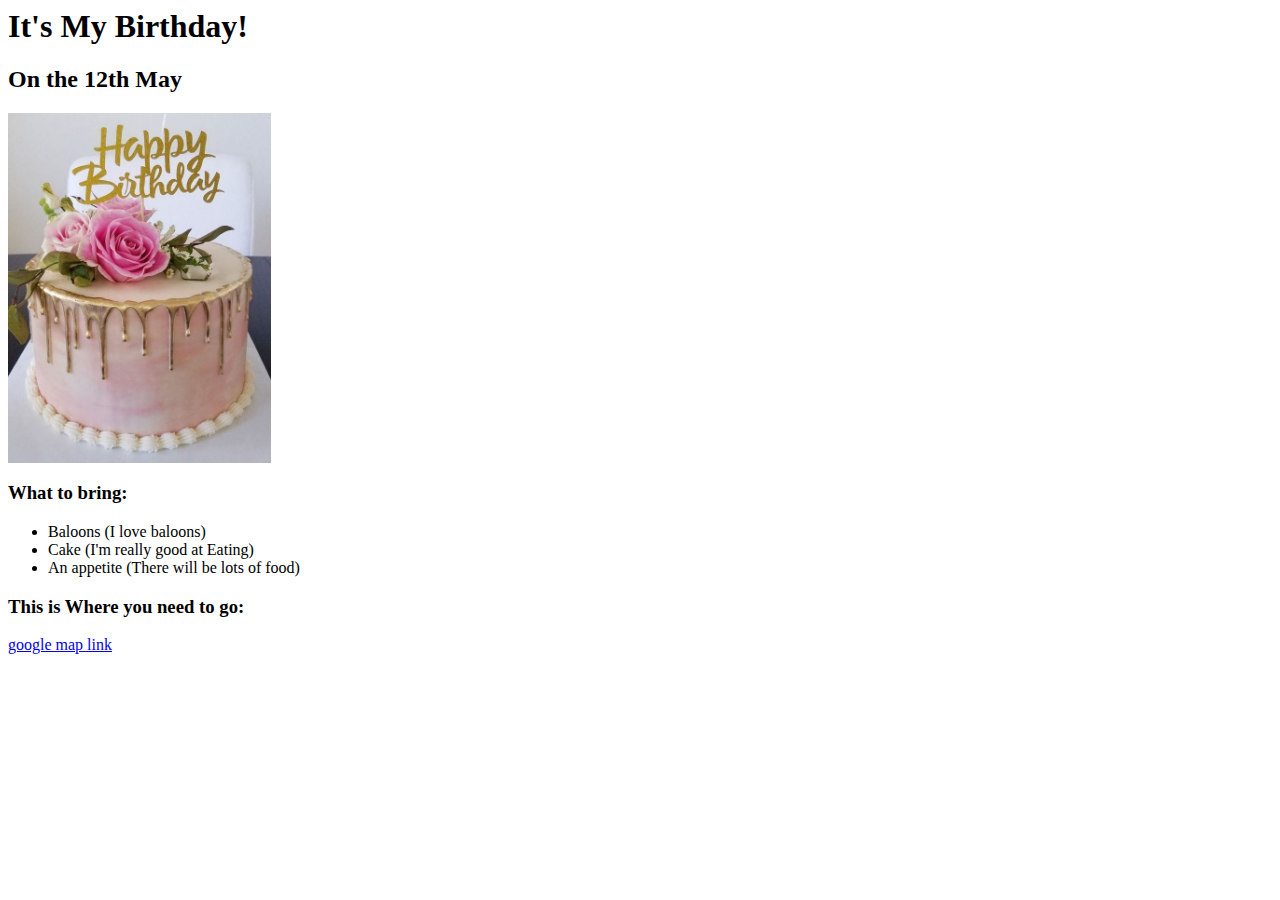
<file: 3.4 Birthday Invite Project/index.html>
<html>
    <title>Birthday Invitation</title>
    <body>
        <h1>It's My Birthday!</h1>
        <h2>On the 12th May</h2>
        <img src = "/3.4 Birthday Invite Project/4aad80f4dd370a0f1a2a88fb133ea300.jpg" alt = "Birthday Cake" height = "350px"/>
        <h3>What to bring:</h3>
        <ul>
            <li>Baloons (I love baloons)</li>
            <li>Cake (I'm really good at Eating)</li>
            <li>An appetite (There will be lots of food)</li>
        </ul>
        <h3>This is Where you need to go:</h3>
        <a href = "https://www.google.com/maps/@35.7040744,139.5577317,3a,75y,289.6h,87.01t,0.72r/data=!3m6!1e1!3m4!1sgT28ssf0BB2LxZ63JNcL1w!2e0!7i13312!8i6656">google map link</a>
    </body>
</html>
</file>
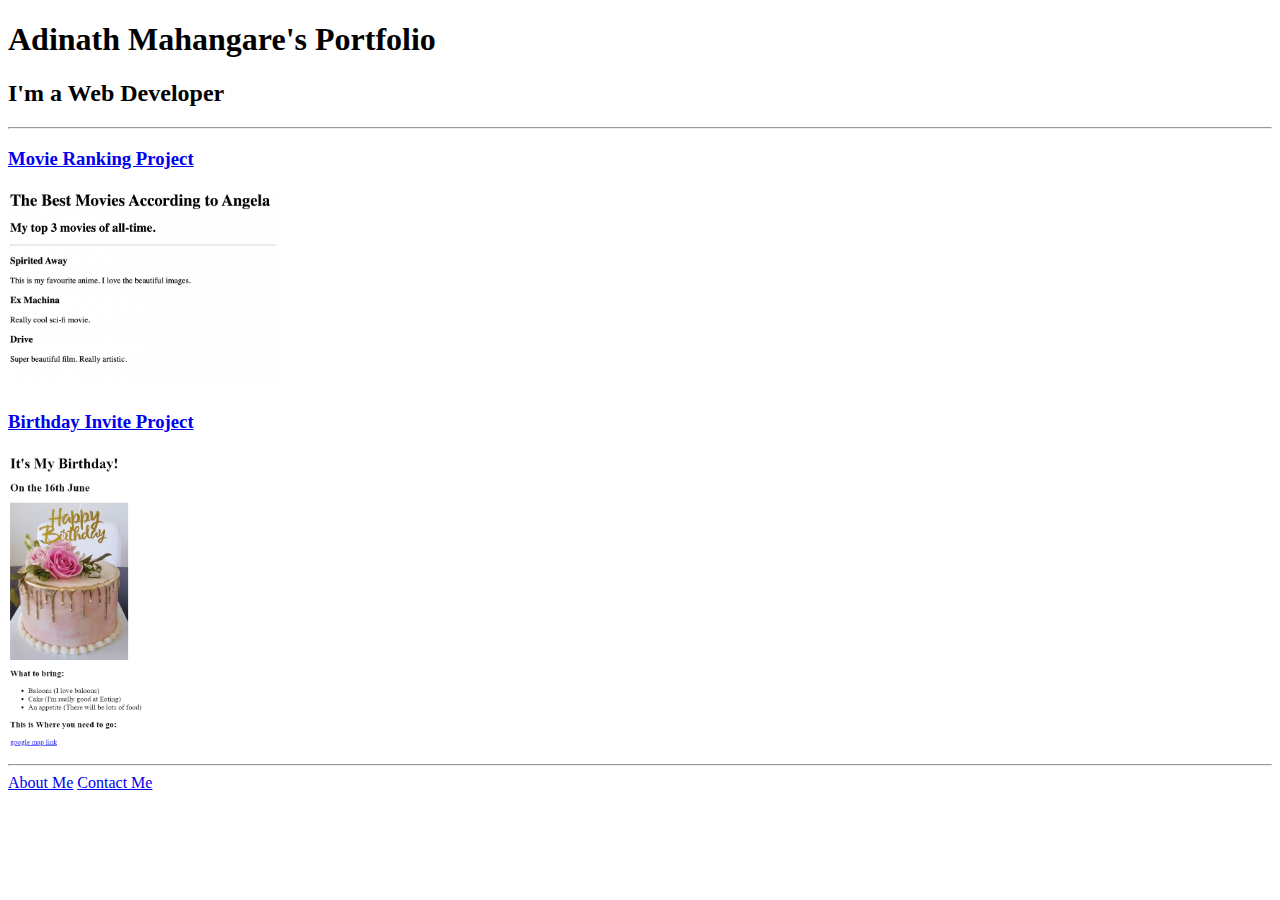
<file: 4.3 HTML Porfolio Project/index.html>
<!-- TODO 1: Create the HTML Boilerplate -->
<!DOCTYPE html>
<html lang = "en">
    <head>
        <meta charset = "UTF-8" />
        <title>Portfolio</title>

    </head>
    <body>
        <h1>Adinath Mahangare's Portfolio</h1>
        <h2>I'm a Web Developer</h2>
        <hr>
        <h3><a href = "./public/movie-ranking.html">Movie Ranking Project</a></h3>
        <img src = "./assets/images/movie-ranking.png"/ alt = "Favourite Movies" height = "200px">
        <h3><a href = "./public/birthday-invite.html">Birthday Invite Project</a></h3>
        <img src = "./assets/images/birthday-invite.png" alt = "Birthday Cake" height = "300px"/>
        <hr>
        <a href = "./public/about.html">About Me</a>
        <a href = "./public/contact.html">Contact Me</a>
    </body>
</html>

<!-- TODO 2: Add Your previous projects' HTML into the public folder -->

<!-- TODO 3: Take screenshots of your project previews and add the images to the images folder -->

<!-- TODO 4: Add titles/subtitles etc. -->

<!-- TODO 5: Add a link to the project pages -->

<!-- TODO 6: Add images to show the project previews
HINT for TODO 6: You can use the height attribute set to 200 to make the image smaller:
https://developer.mozilla.org/en-US/docs/Web/HTML/Element/img#attr-height -->

<!-- TODO 7: Add the Contact Me and About Me page links -->
</file>
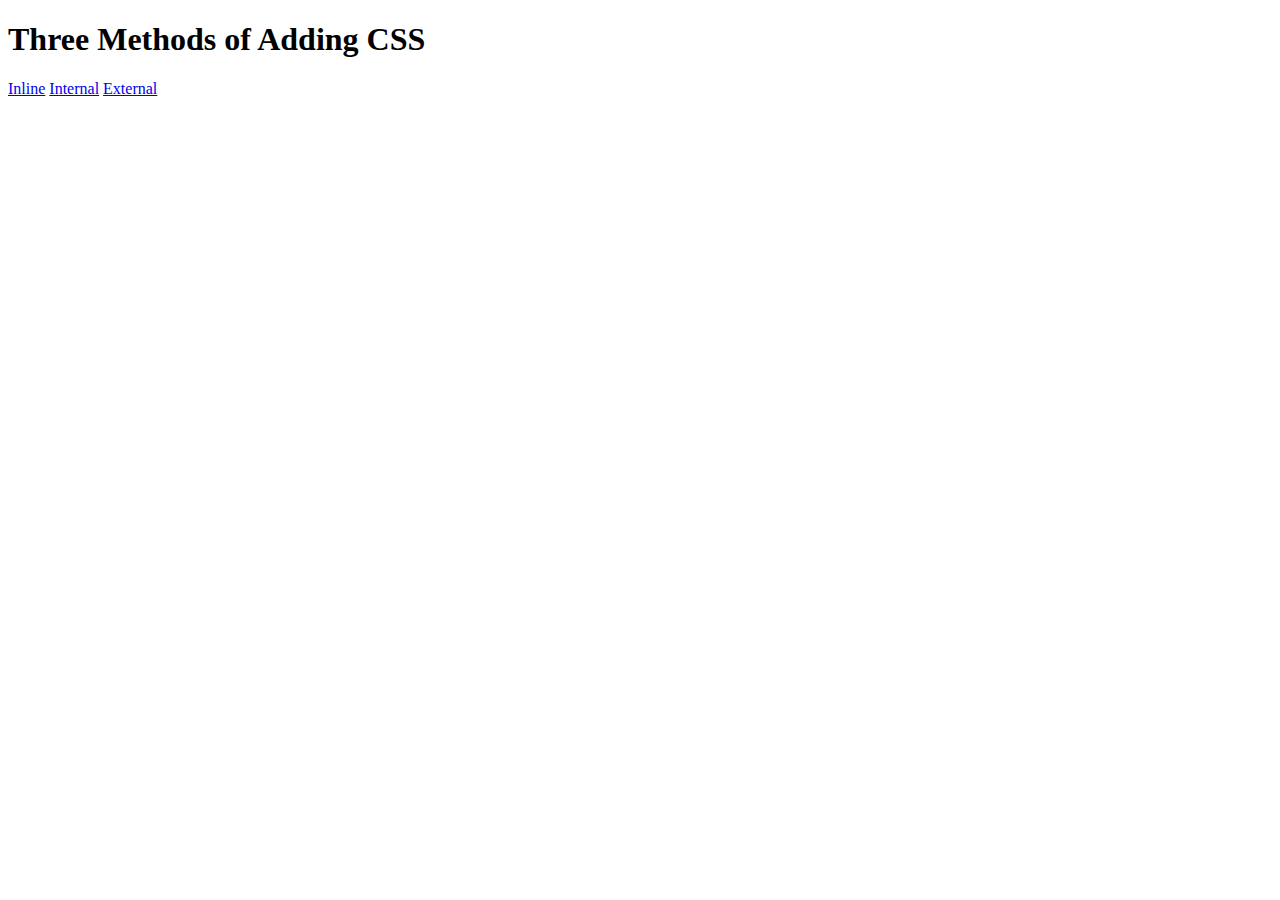
<file: 5.1. Adding CSS/index.html>
<!DOCTYPE html>
<html lang="en">

<head>
  <meta charset="UTF-8">
  <title>Adding CSS</title>
</head>

<body>
  <h1>Three Methods of Adding CSS</h1>
  <a href = "./inline.html" alt = "Inline CSS">Inline</a>
  <a href = "./internal.html" alt = "Internal CSS">Internal</a>
  <a href = "./external.html" alt = "External CSS">External</a>
</body>

</html>
</file>
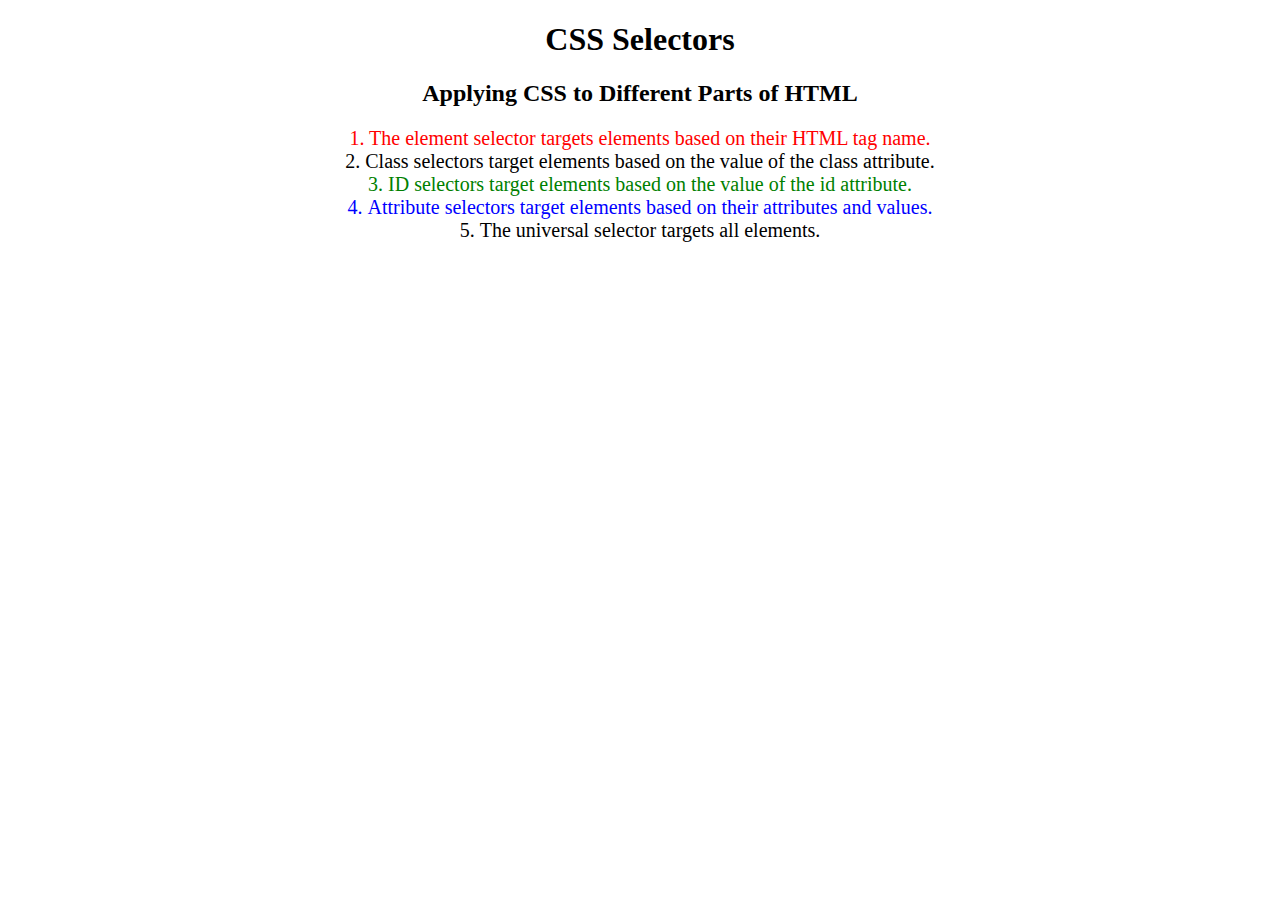
<file: 5.3 CSS Selectors/index.html>
<!DOCTYPE html>
<html lang="en">

<head>
  <meta charset="UTF-8">
  <title>CSS Selectors</title>
  <link rel="stylesheet" href="./style.css" />
</head>

<body>
  <h1>CSS Selectors</h1>
  <h2>Applying CSS to Different Parts of HTML</h2>
  <!-- TODO 1: Set the CSS for all paragraph tags to "color: red" -->
  <p class="note">1. The element selector targets elements based on their HTML tag name.</p>

  <ol>
    <!-- TODO 2: Set the CSS for all elements with a class of "note" to "font-size: 20px" -->
    <li class="note" value="2">Class selectors target elements based on the value of the class attribute.</li>

    <!-- TODO 3: Set the CSS for the element with an id of "id-selector-demo" to "color: green" -->
    <li class="note" id="id-selector-demo" value="3">ID selectors target elements based on the value of the id
      attribute.</li>

    <!-- TODO 4: Set the CSS for the li elements that have the "value" attribute set to "4" to have "color: blue" -->
    <li class="note" value="4">Attribute selectors target elements based on their attributes and values.</li>

    <!-- TODO 5: Set all elements to have "text-align: center" -->
    <li class="note" value="5">The universal selector targets all elements.</li>
  </ol>
</body>

</html>
</file>
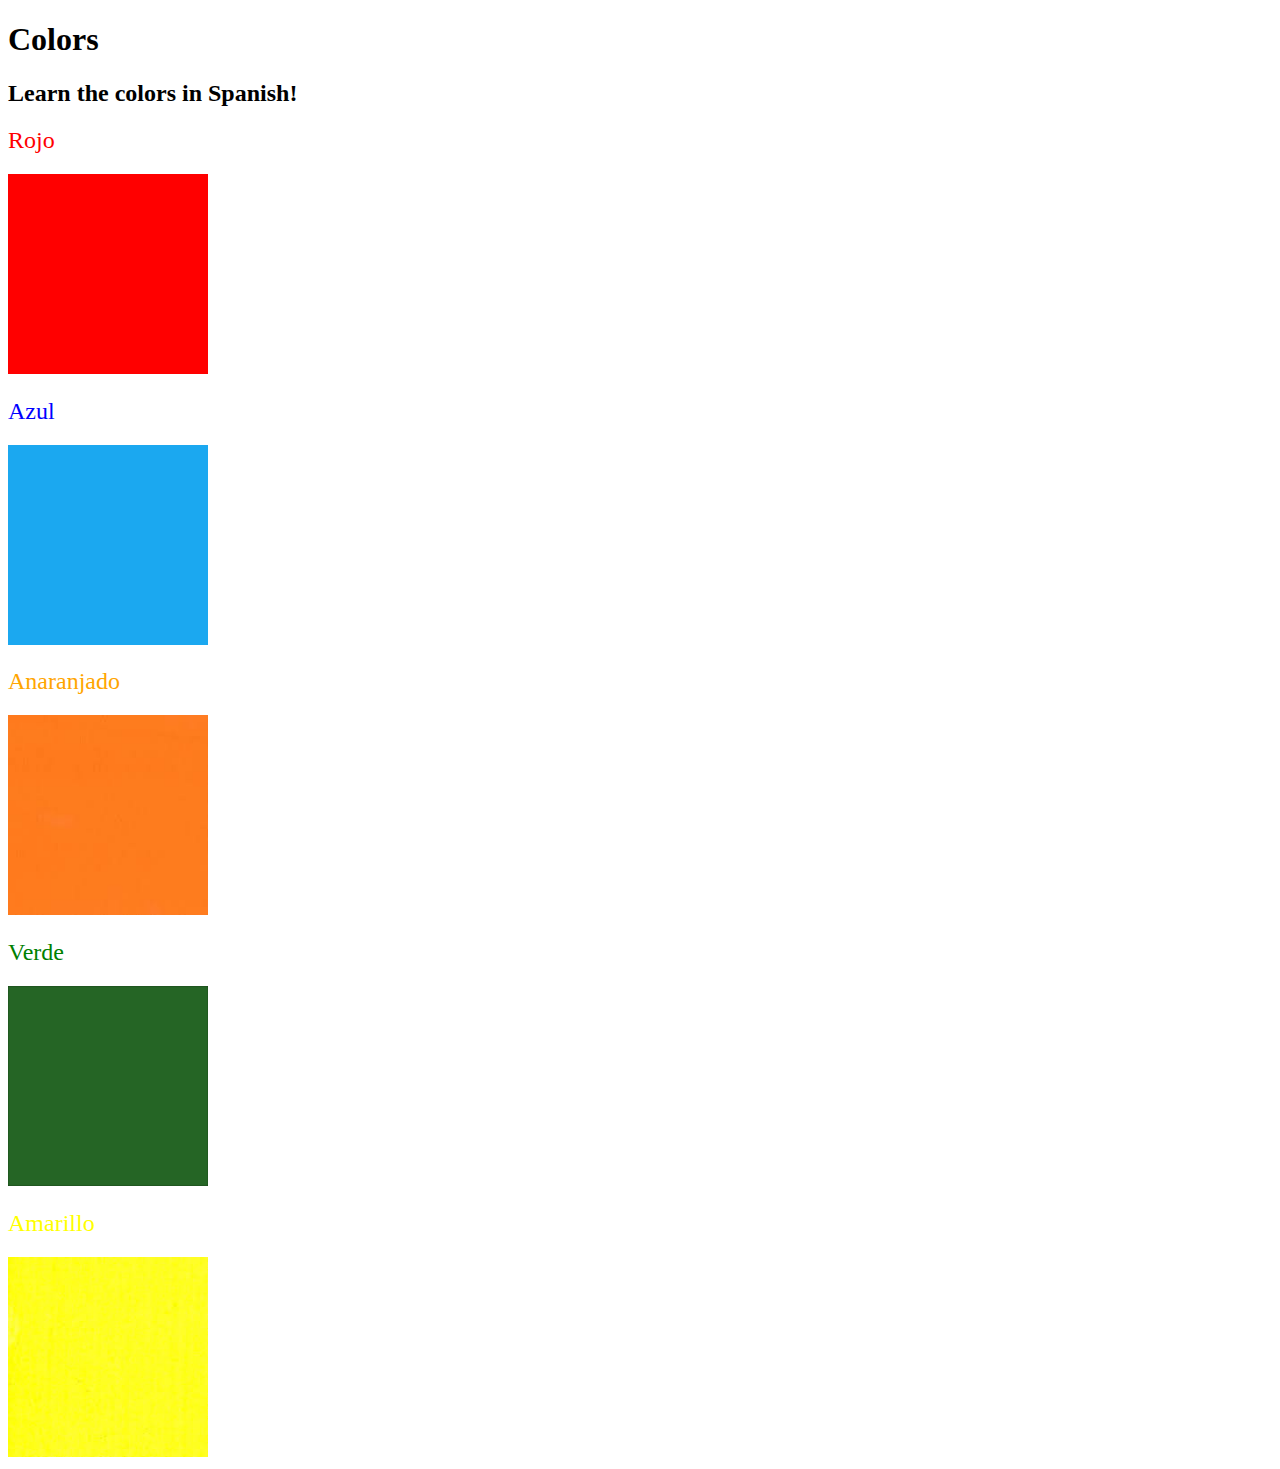
<file: 5.4 Color Vocab Project/index.html>
<!DOCTYPE html>
<html lang="en">

<head>
  <meta charset="UTF-8">
  <title>Spanish Vocabulary</title>
  <link rel="stylesheet" href="./style.css" />
</head>

<body>
  <h1>Colors</h1>
  <h2>Learn the colors in Spanish!</h2>
  <h2 class="color-title" id="red">Rojo</h2>
  <img class="color" src="./assets/images/red.png" alt="red" />

  <h2 class="color-title" id="blue">Azul</h2>
  <img src="./assets/images/blue.png" alt="blue" />

  <h2 class="color-title" id="orange">Anaranjado</h2>
  <img src="./assets/images/orange.png" alt="orange" />

  <h2 class="color-title" id="green">Verde</h2>
  <img src="./assets/images/green.png" alt="green" />

  <h2 class="color-title" id="yellow">Amarillo</h2>
  <img src="./assets/images/yellow.png" alt="yellow" />
</body>

</html>

<!-- 
TODOs
IMPORTANT: You should not need to make ANY CHANGES to index.html
All code should be written in your CSS file.

1. Create a CSS file and incorporate it as an external stylesheet.
2. Use CSS to style each of the color titles to meaning. 
Hint: Use the id to help if you don't know the words in spanish.
3. Use CSS to change all the color titles to have "font-weight: normal;"
4. Use CSS (not HTML) to make all the images 200px heigh and 200px wide. 
Hint: 
https://developer.mozilla.org/en-US/docs/Web/CSS/height
https://developer.mozilla.org/en-US/docs/Web/CSS/width
-->
</file>
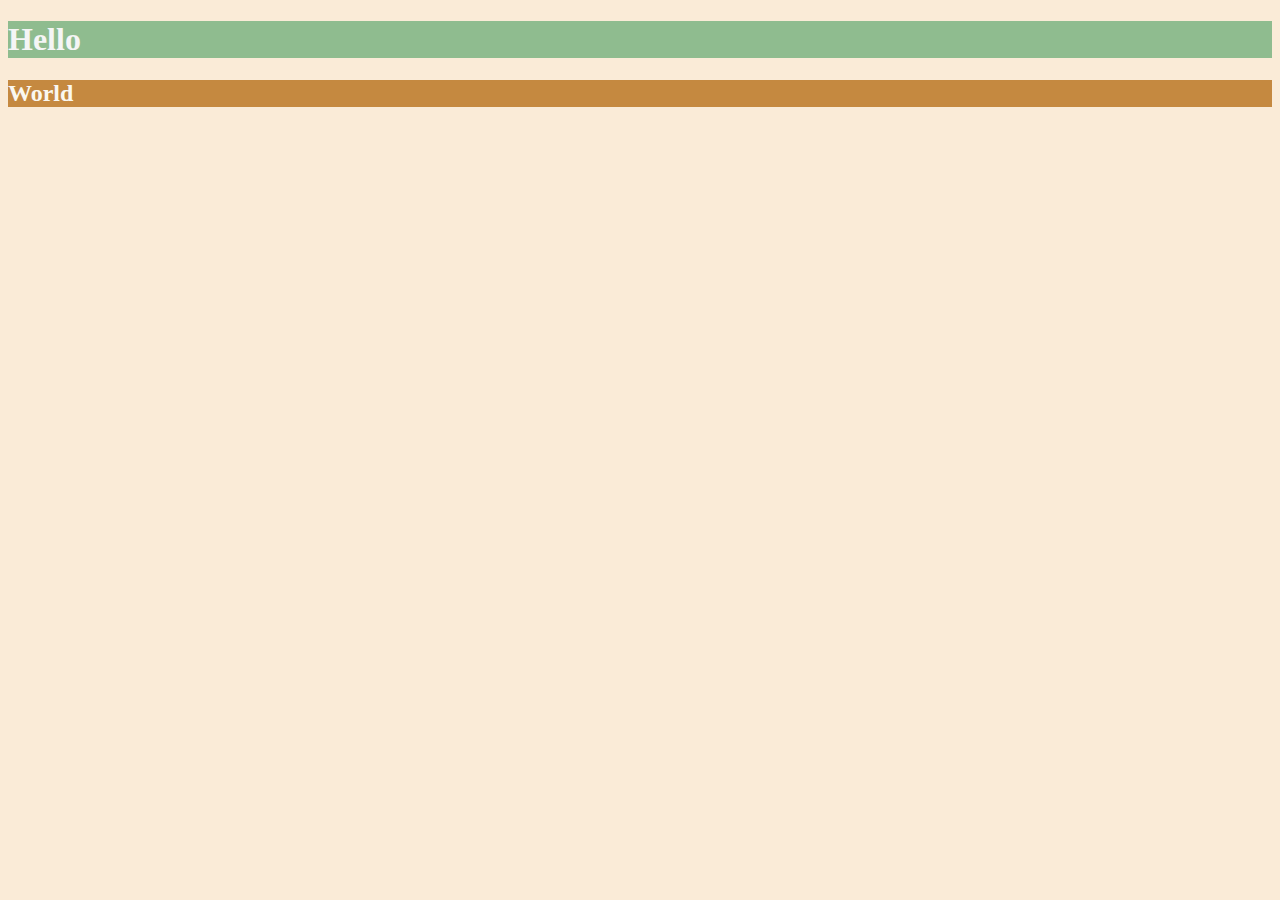
<file: 6.0 CSS Colors/index.html>
<!DOCTYPE html>
<html lang="en">

<head>
  <meta charset="UTF-8">
  <title>Colors</title>
  <style>
  /* Write your CSS code here. */
    /* 1. Make the background of the webpage "antiquewhite"
    2. Make the h1 "whitesmoke"
    3. Make the background of the h1 "darkseagreen"
    4. Make the h2 #FAF8F1
    5. Make the background of the h2 "#C58940" */
    body{
      background-color: antiquewhite;
    }
    h1{
      color: whitesmoke;
      background-color: darkseagreen;
    }
    h2{
      color: #FAF8F1;
      background-color: #C58940;
    }
  </style>
</head>

<body>
  <h1>Hello</h1>
  <h2>World</h2>
</body>

</html>
</file>
<file: 5.3 CSS Selectors/style.css>
ol {
  margin-left: -40px;
  margin-top: -20px;
  list-style-position: inside;
}

/* Write your CSS below, don't change the rules above. */
p {
  color: red;
}

.note {
  font-size: 20px;
}

#id-selector-demo {
  color: green;
}

li[value = "4"] {
  color: blue;
}

* {
  text-align: center;
}
</file>
<file: 5.4 Color Vocab Project/style.css>
.color-title{
    font-weight: normal;
}

#red{
    color: red;
}

#blue{
    color: blue;
}

#orange{
    color: orange;
}

#green{
    color: green;
}

#yellow{
    color: yellow;
}

img{
    height: 200px;
    width: 200px;
}
</file>
